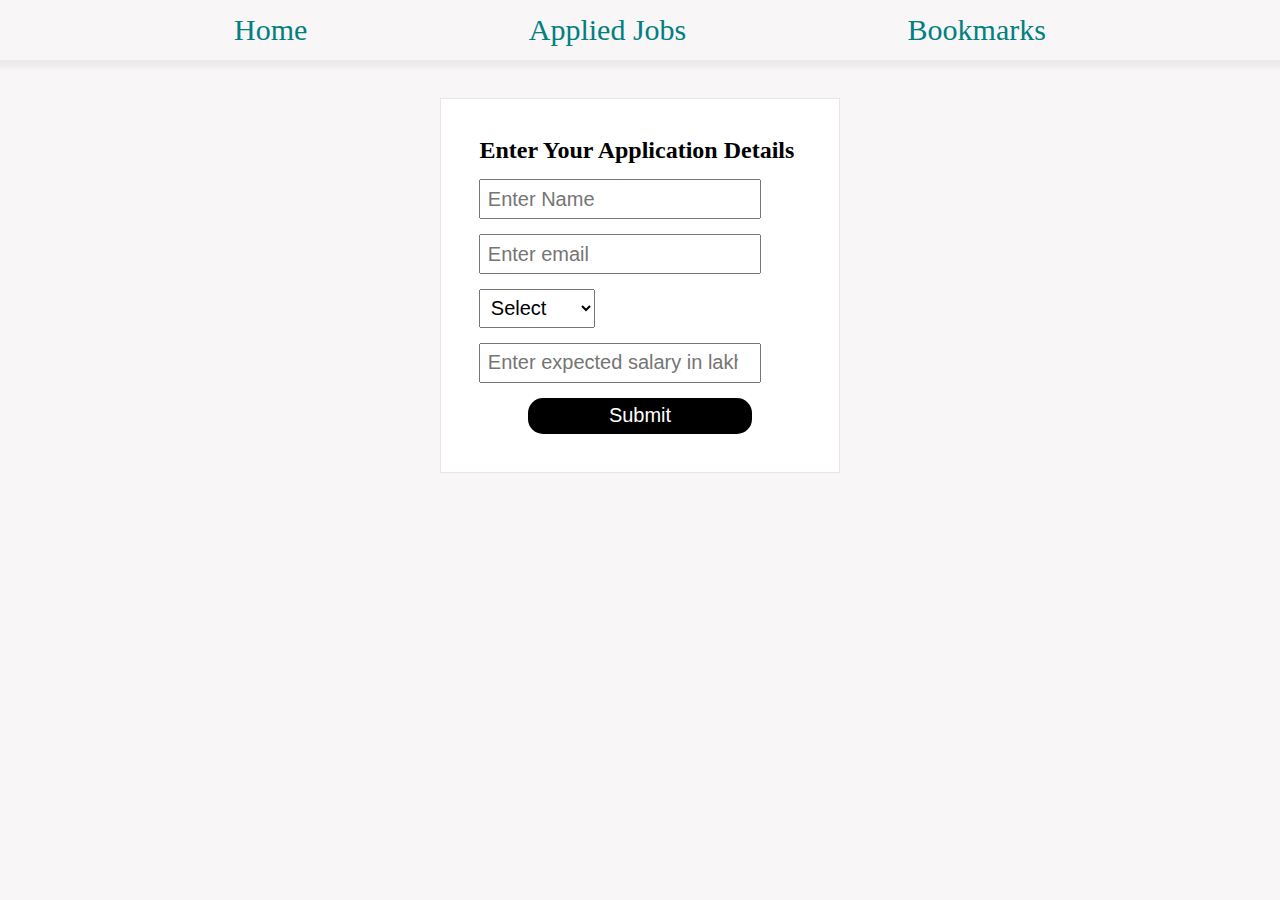
<file: job App/index.html>
<!DOCTYPE html>
<html lang="en">
  <head>
    <meta charset="UTF-8" />
    <meta http-equiv="X-UA-Compatible" content="IE=edge" />
    <meta name="viewport" content="width=device-width, initial-scale=1.0" />
    <title>Home Page</title>
    <link rel="stylesheet" href="index.css" />
  </head>

  <body>
    <div id="links">
      <div><a href="index.html">Home</a></div>
      <div><a href="applied.html">Applied Jobs</a></div>
      <div><a href="bookmark.html">Bookmarks</a></div>
    </div>
    <form action="" id="form">
      <h2>Enter Your Application Details</h2>
      <input placeholder="Enter Name" id="name" name="name" type="text" />
      <input placeholder="Enter email" type="email" name="email" id="email" />
      <select name="role" id="role">
        <option value="Select">Select</option>
        <option value="FSD">FSD</option>
        <option value="Backend">Backend</option>
        <option value="Frontend">Frontend</option>
      </select>
      <input id="salary"
        type="number"
        placeholder="Enter expected salary in lakhs per annum "
      />
      <input id="submit" type="submit" name="submit" value="Submit" />
    </form>
  </body>

  <script>
    //you need to code here

    document.querySelector("#form").addEventListener("submit",jobsumbit)

    function jobsumbit(){
      event.preventDefault();

      var jobArr= JSON.parse(localStorage.getItem("jobList")) || [];

      var jobObj={
        personName:form.name.value,
        personEmail: form.email.value,
        personRole:form.role.value,
        personSalary:form.salary.value,

        
      };
      jobArr.push(jobObj);
      console.log(jobArr);
      localStorage.setItem("jobList",JSON.stringify(jobArr));
      //redirect the New Page
      window.location.href="applied.html"





      document.querySelector("#name").value =""
      document.querySelector("#email").value =""
      document.querySelector("#salary").value = ""



    }
    
  </script>
</html>
</file>
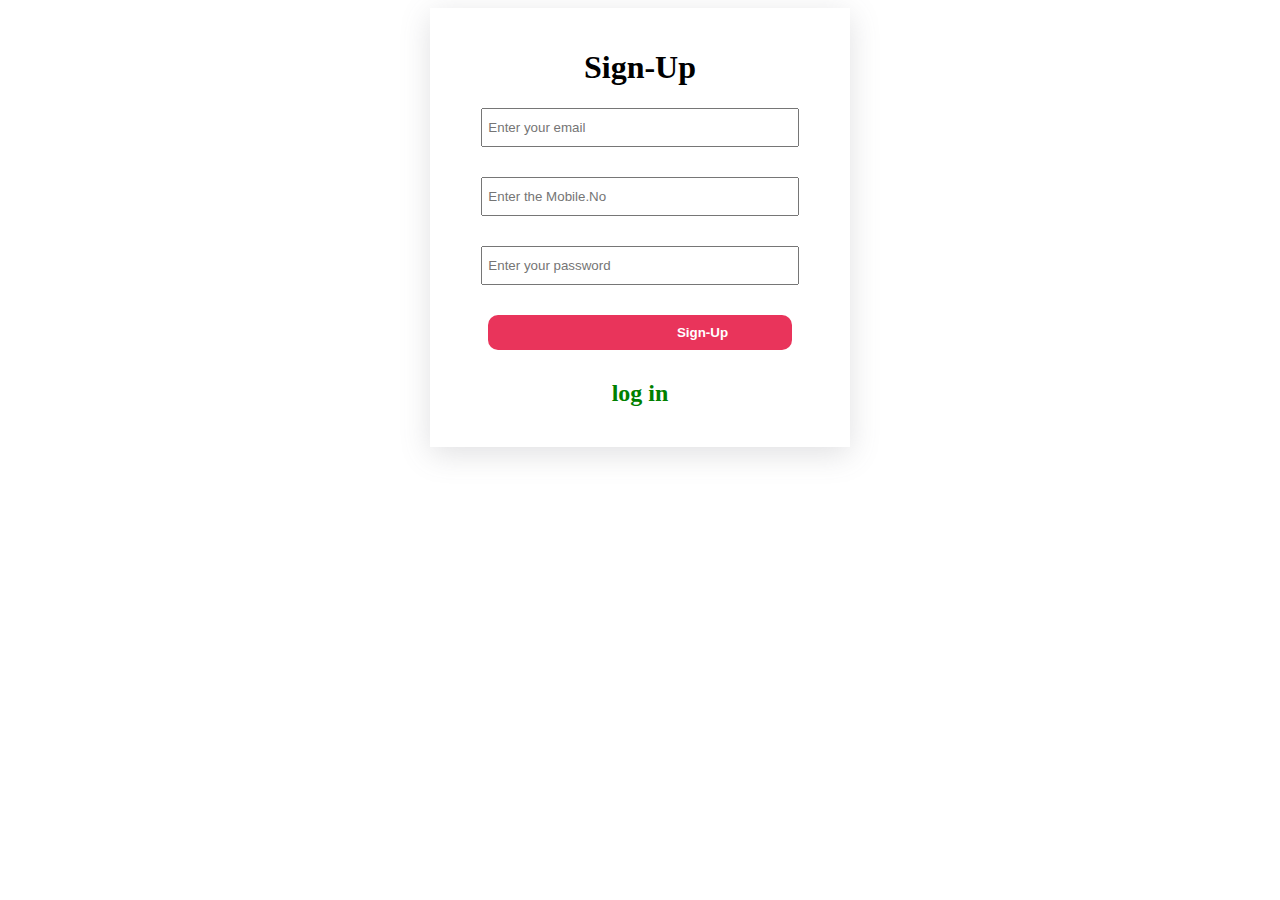
<file: signup2/index.html>
<!DOCTYPE html>
<html lang="en">
<head>
    <meta charset="UTF-8">
    <meta http-equiv="X-UA-Compatible" content="IE=edge">
    <meta name="viewport" content="width=device-width, initial-scale=1.0">
    <title>Sign-Up</title>
   <link rel="stylesheet" href="./common.css">
</head>
<body>
    <div id="container">
        <h1>Sign-Up</h1>
        <form>
            <input id="email" type="text" placeholder="Enter your email">
            <input id="number" type="number"  placeholder="Enter the Mobile.No">
            <input id="password" type="text" placeholder="Enter your password">
            <input id="lol" type="submit" value="Sign-Up">
        </form>
        <h2><a href="login.html">log in</a></h2>
    </div>
</body>

<script>

    var form=document.querySelector("form");
    
    form.addEventListener("submit", function(event){
    event.preventDefault();
    
    // var dataArr = JSON.parse(localStorage.getItem("loginData"))||[];
    
    var data={
        email:form.email.value,
        number:form.number.value,
        password:form.password.value,
    }
    // dataArr.push(dataObj);
    localStorage.setItem("userData",JSON.stringify(data));
    
    })
    
    </script>
</html>
</file>
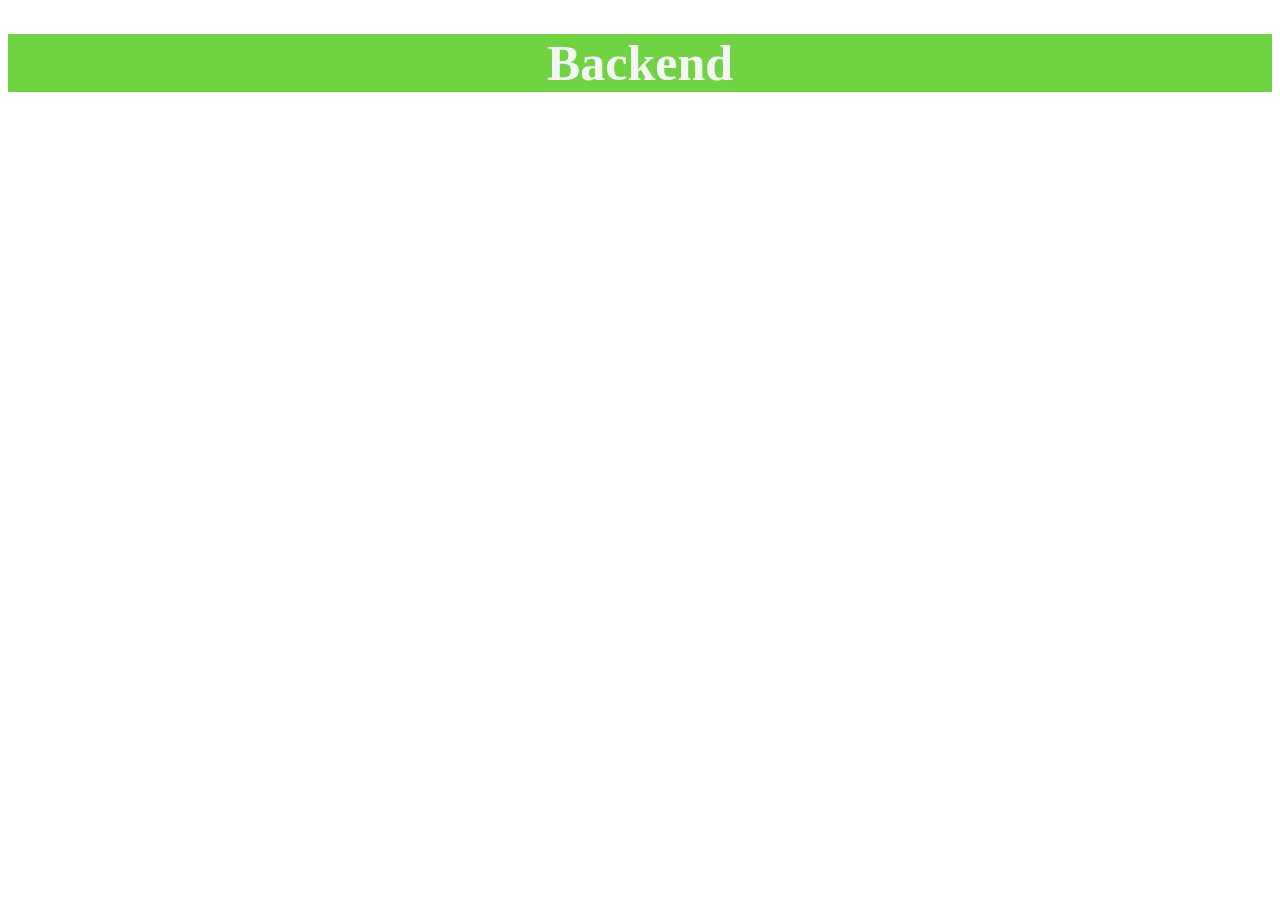
<file: backend.html>
<!DOCTYPE html>
<html lang="en">
<head>
    <meta charset="UTF-8">
    <meta http-equiv="X-UA-Compatible" content="IE=edge">
    <meta name="viewport" content="width=device-width, initial-scale=1.0">
    <title>Document</title>
    <style>
        h1{
            text-align: center;
            font-size: 50px;
            background-color: rgb(112, 211, 66);
            color: whitesmoke;
            
        }
    </style>
</head>
<body>
    <h1>Backend</h1>
</body>
</html>
</file>
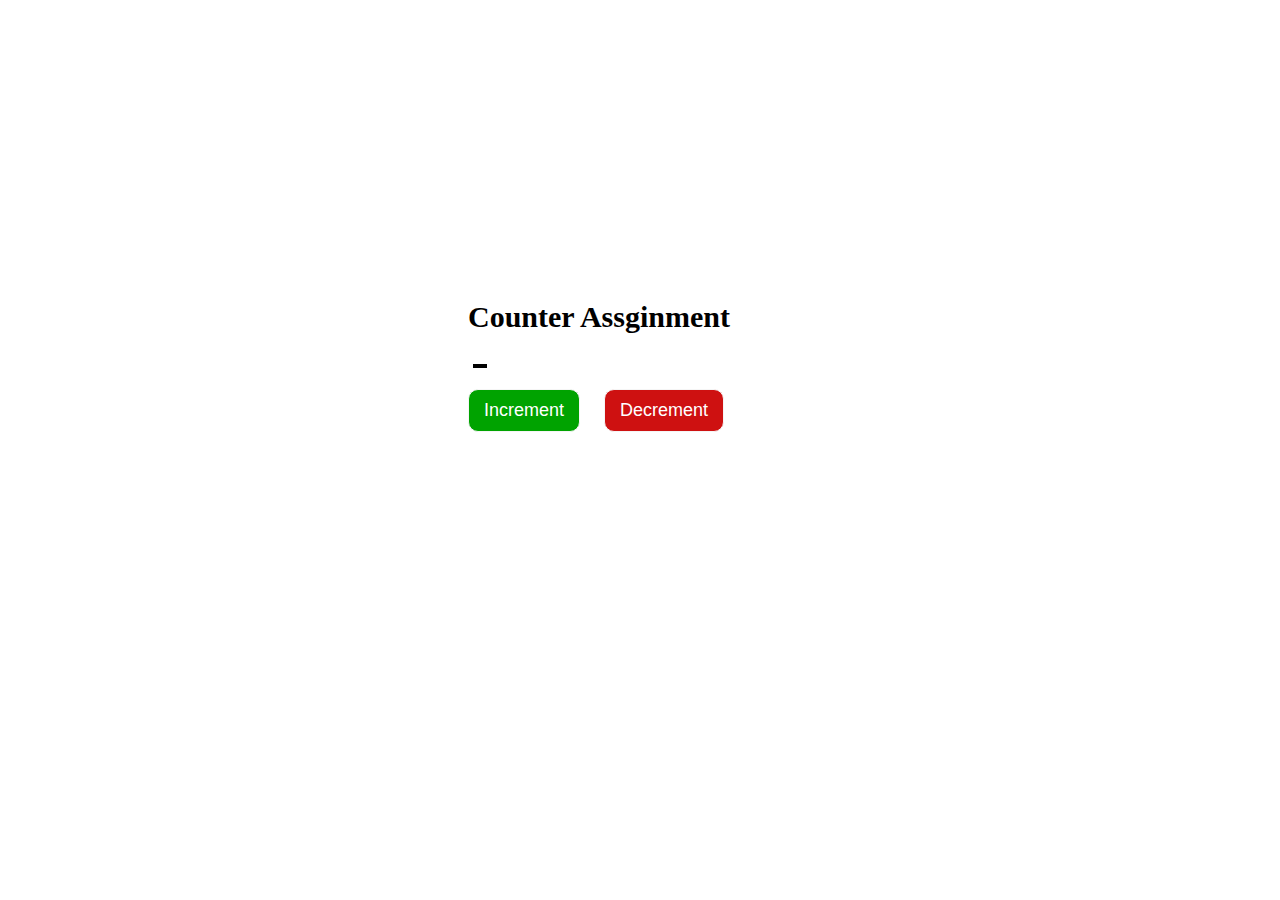
<file: counter.html>
<!DOCTYPE html>
<html lang="en">
<head>
    <meta charset="UTF-8">
    <meta http-equiv="X-UA-Compatible" content="IE=edge">
    <meta name="viewport" content="width=device-width, initial-scale=1.0">
    <title>Counter</title>
    <style>
        #best{
            margin:300px;
            margin-left: 400px;
        }
        h1{
            margin-left:65px;
            border: 2px solid black;
            margin-right: 485px; text-align: center;
        }
        #inc{
            padding: 10px 15px 10px 15px;
            color: white;
            background-color: rgb(0, 163, 0);
            border: 1px solid whitesmoke;
            border-radius: 10px;
            margin-left: 60px;
            margin-right: 20px;
            font-size: 18px;

        }
        #dec
        {
            padding: 10px 15px 10px 15px;
            color: white;
            background-color: rgb(206, 17, 17);
            border: 1px solid whitesmoke;
            border-radius: 10px;
            font-size: 18px;
        }
        p{
            margin-left: 60px;
            font-size: 30px;
            font-weight: 600;
        }
    </style>
</head>
<body><div id="best">
    <p></p>
    <h1></h1>
    <button id="inc">Increment</button>
    <button id="dec">Decrement</button>
</div>
</body>
</html>
<script>
    var Counter = localStorage.getItem("Count")

    document.querySelector("p").innerText ="Counter Assginment"

    document.querySelector("h1").innerText = Counter


    document.querySelector("#dec").addEventListener("click",myDecre)
    function myDecre(){
        Counter--
        document.querySelector("h1").innerText = Counter
        localStorage.setItem("Count", Counter)
        
    }

    document.querySelector("#inc").addEventListener("click",myIncre)

    function myIncre(){
        Counter++
        document.querySelector("h1").innerText = Counter
        localStorage.setItem("Count", Counter)
    }
  

  
</script>
</file>
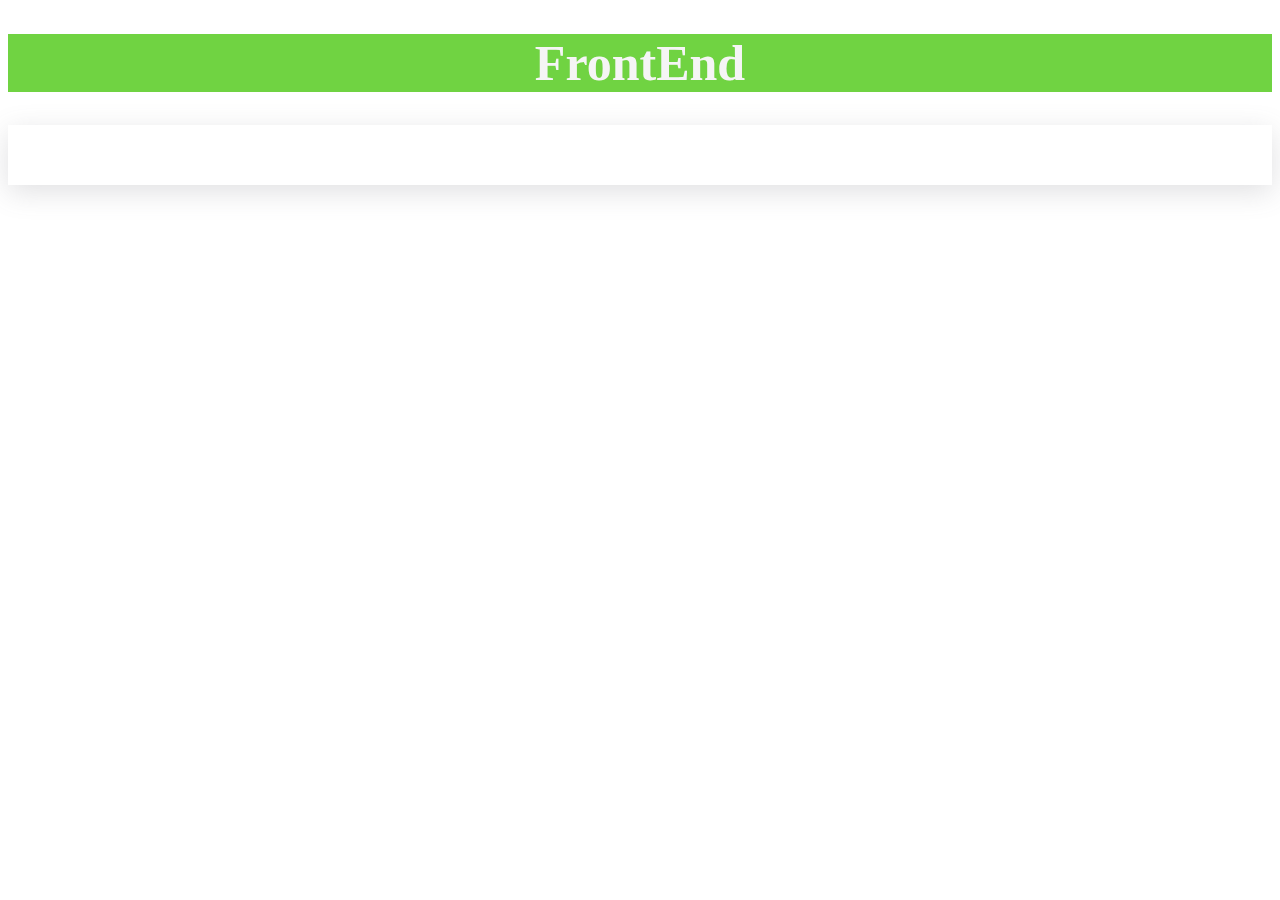
<file: frontend.html>
<!DOCTYPE html>
<html lang="en">
<head>
    <meta charset="UTF-8">
    <meta http-equiv="X-UA-Compatible" content="IE=edge">
    <meta name="viewport" content="width=device-width, initial-scale=1.0">
    <title>Document</title>
    <style>
          h1{
            text-align: center;
            font-size: 50px;
            background-color: rgb(112, 211, 66);
            color: whitesmoke;
        }
        h3{
            text-align: center;
        }
        p{
            text-align: center;
        }
        #container{
            display: grid;
            grid-template-columns: repeat(4, 1fr);
            grid-template-rows: repeat(4,auto);
            box-shadow: rgba(100, 100, 111, 0.2) 0px 7px 29px 0px;
            gap: 20px;
        }
        p+img{
            height: 50px;
            padding-top: 10px;
        }
        #container>div{
            box-shadow: rgba(100, 100, 111, 0.2) 0px 7px 29px 0px;
        }
        img{
            padding-top: 10px;
            justify-content: center;
            padding-left: 32px;
            flex-wrap: wrap;
            text-align: center;
        }
        p+img{
            justify-content: center;
            padding-left: 100px;
        }
    </style>
</head>
<body>
    <h1>FrontEnd</h1>
    <div id="container">
    </div>
</body>
</html>

<script>
    var investorArr = JSON.parse(localStorage.getItem("investorData"));

         
    investorArr.forEach(function(el){
            

            var box = document.createElement("div")


            var investor_avatar = document.createElement("img")
            investor_avatar.setAttribute("src",el.investorImg)


            var investor_name = document.createElement("h3")
            investor_name.innerText = el.investorName

            var investor_role = document.createElement("p")
            investor_role.innerText = el.investorRole

            var investor_company = document.createElement("img")
            investor_company.setAttribute("src",el.investorCompanyLogo )

            box.append(investor_avatar,investor_name,investor_role,investor_company)
            
           
            document.querySelector("#container").append(box);
        })

</script>

<!-- {avatar: "https://masai-website-images.s3.ap-south-1.amazonaws.com/Sampad_swain_Instamojo_f12bf6341e.jpg",
name: "Sampad Swain", position: "Co-Founder & CEO", logo: "https://masai-website-images.s3.ap-south-1.amazonaws.com/instamojo_8763e704f7.png",

}, -->
</file>
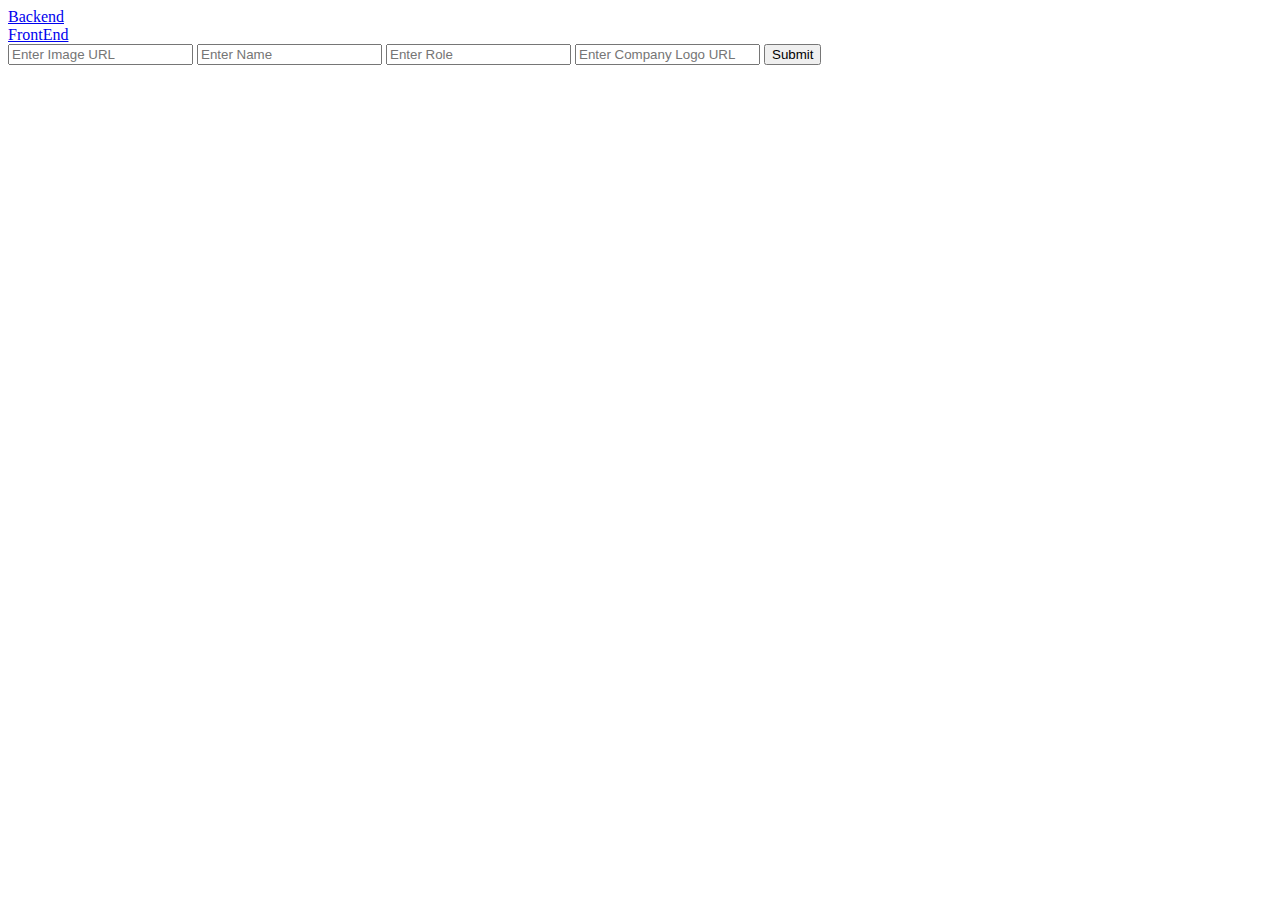
<file: navbar.html>
<!DOCTYPE html>
<html lang="en">
<head>
    <meta charset="UTF-8">
    <meta http-equiv="X-UA-Compatible" content="IE=edge">
    <meta name="viewport" content="width=device-width, initial-scale=1.0">
  <link rel="stylesheet" href="G:\Unit_2\coding\Local Storage\NavBar\nav.css">
    <title>NavBar</title>
    
</head>
<body>
    <div id="Nav">
        <div><a href="backend.html">Backend</a> </div>
        <div><a href="frontend.html">FrontEnd</a> </div>
    </div>
    <form id="inverstorForm">
        
        <input id="imgURL" type="text" placeholder="Enter Image URL">
        <input id="name" type="text" placeholder="Enter Name">
        <input id="role" type="text" placeholder="Enter Role">
        <input id="company" type="text" placeholder="Enter Company Logo URL">
        <input type="submit">

    </form>
</body>
</html>
<script>
    document.querySelector("#inverstorForm")
    .addEventListener("submit",investorFun)

    var investorArr =JSON.parse(localStorage.getItem("investorData")) || []

    function investorFun(){
        event.preventDefault();


        var investorObj ={
            investorImg:  inverstorForm.imgURL.value,
            investorName: inverstorForm.name.value,
            investorRole: inverstorForm.role.value,
            investorCompanyLogo:inverstorForm.company.value,
            

        };
        investorArr.push(investorObj)
        console.log(investorArr);
        localStorage.setItem("investorData",JSON.stringify(investorArr))
    }

    

</script>

<!--  
{avatar: "https://masai-website-images.s3.ap-south-1.amazonaws.com/Vijay_Shekhar_Sharma_Paytm_96f52579b8.jpg",
name: "Vijay Shekhar Sharma", position: "Founder & CEO", logo: "https://masai-website-images.s3.ap-south-1.amazonaws.com/paytm_rect_06df45a24f.svg",

 }, -->
</file>
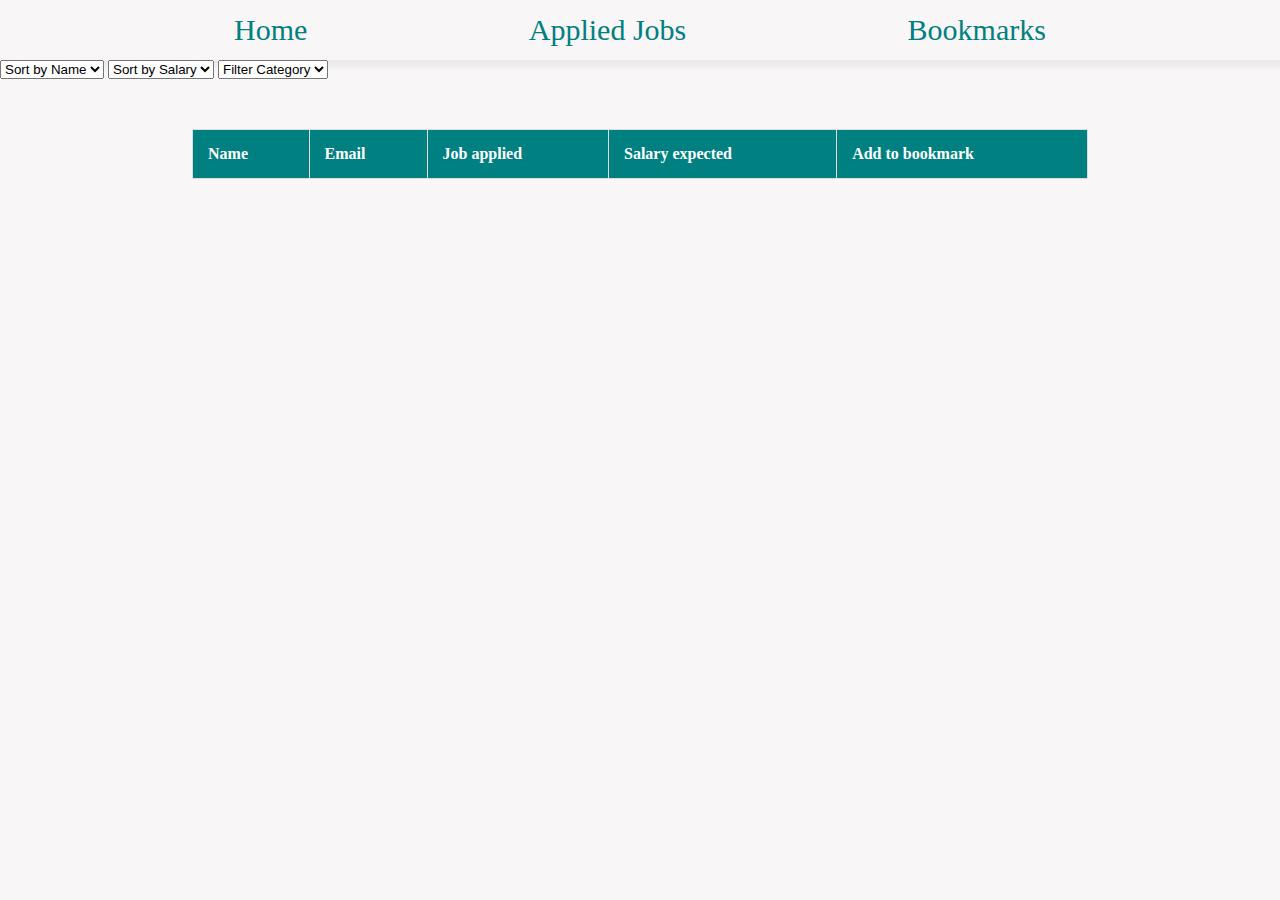
<file: job App/applied.html>
<!DOCTYPE html>
<html lang="en">
  <head>
    <meta charset="UTF-8" />
    <meta http-equiv="X-UA-Compatible" content="IE=edge" />
    <meta name="viewport" content="width=device-width, initial-scale=1.0" />
    <title>Database</title>
    <link rel="stylesheet" href="commonStyles.css" />
  </head>

  <body>
   

    <div id="links">
      <div><a href="index.html">Home</a></div>
      <div><a href="applied.html">Applied Jobs</a></div>
      <div><a href="bookmark.html">Bookmarks</a></div>
    </div>
<!-- sorted by names -->
<select id="sortNames" onChange="handleNameSort()">
  <option>Sort by Name</option>
  <option value="asc">Ascending</option>
  <option value="des">Descending</option>
</select>

<select id="sortSalary" onChange="handelSalraySort()">
  <option>Sort by Salary</option>
  <option value="HTL">High to Low</option>
  <option value="LTH">Low to High</option>
</select>

<select id="filterRole" onChange="handelFilter">
  <option>Filter Category</option>
  <option value="FSD">FSD</option>
  <option value="FRONTED">FRONTED</option>
  <option value="BACKEND">BACKEND</option>

</select>

    <main>
      <table>
        <thead>
          <tr>
            <th>Name</th>
            <th>Email</th>
            <th>Job applied</th>
            <th>Salary expected</th>
            <th>Add to bookmark</th>
          </tr>
        </thead>
        <tbody id="body">
          <!-- Append your output to tbody -->
        </tbody>
      </table>
    </main>
  </body>
  <script>
    //you need to code here

    var jobArr = JSON.parse(localStorage.getItem("jobList"));

    displayData(jobArr)

    function handelFilter(){
      var selected = document.getElementById("#filterRole").value

      var filterList = jobArr.filter(function (el){
        return el.personRole ==selected;
      });
      // console.log(filterList)
      displayData(filterList)
    }

    function handelSalraySort(){
      var selected = document.querySelector("#sortSalary").value
      console.log(selected);

      if(selected=="HTL")
      jobArr.sort(function(a,b){
        return b.personSalary - a.personSalary
      })
      // console.log(jobArr)
      displayData(jobArr)
      if(selected=="LTH"){
        jobArr.sort(function(a, b){
          return a.personSalary - b.personSalary
        });
        displayData(jobArr)
      }
    }
 

    function handleNameSort(){
      var selected = document.querySelector("#sortNames").value
      console.log(selected);

      if(selected=="asc"){
        jobArr.sort(function (a,b){
        if(a.personName > b.personName){
            return 1;
        }
        if(a.personName < b.personName){
            return -1;
        }

        return 0;
    })
    console.log(jobArr)
    displayData(jobArr)
  }
      
      if(selected=="des"){
        jobArr.sort(function (a,b){
        if(a.personName > b.personName){
            return -1;
        }
        if(a.personName < b.personName){
            return 1;
        }

        return 0;
    })
    console.log(jobArr)
    displayData(jobArr)

    }
  }  
    var bookMarkArr = JSON.parse(localStorage.getItem("bookMarks")) || [];

    function displayData(jobArr){
      document.querySelector("tbody").innerHTML = ""

      jobArr.forEach(function(el){
       var tr =  document.createElement("tr");

       var td1 = document.createElement("td");
       td1.innerText = el.personName

       var td2 = document.createElement("td");
       td2.innerText = el.personEmail
       
       var td3 = document.createElement("td");
       td3.innerText = el.personRole
       
       var td4 = document.createElement("td");
       td4.innerText = el.personSalary
       
       var td5 = document.createElement("td");
       td5.innerText = "Bookmark";
       td5.style.color = "blue";
       td5.style.cursor = "pointer";
       td5.addEventListener("click",function(){
         bookaMarkFun(el)
       });

       tr.append(td1,td2,td3,td4,td5);

       document.querySelector("tbody").append(tr);
      })
    }

    function bookaMarkFun(el){
      //store in LS with kyeyname bookmarks
      

      bookMarkArr.push(el)  //Array of Objects 
      localStorage.setItem("bookMarks",JSON.stringify(bookMarkArr))



    }

   
  </script>
</html>
</file>
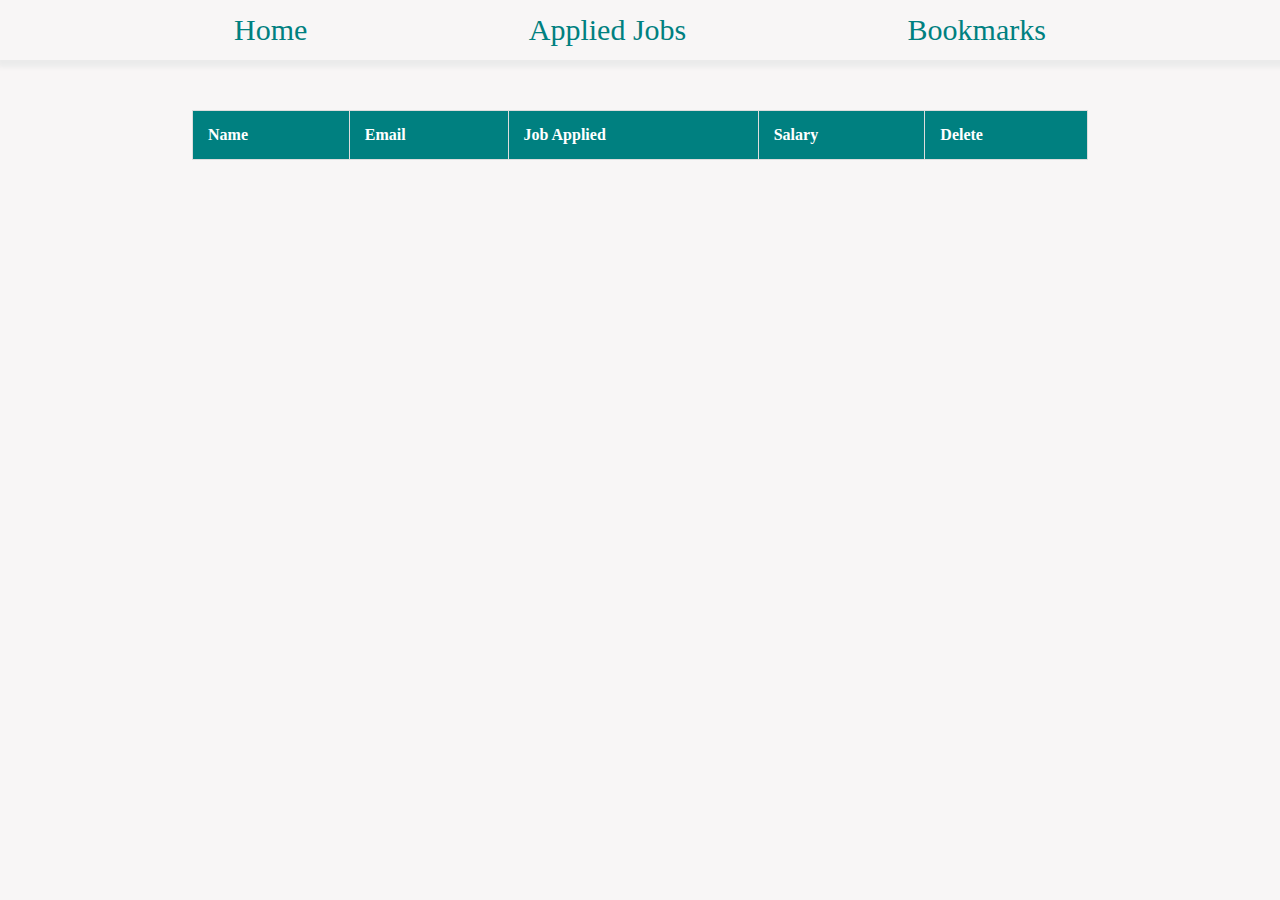
<file: job App/bookmark.html>
<!DOCTYPE html>
<html lang="en">
  <head>
    <meta charset="UTF-8" />
    <meta http-equiv="X-UA-Compatible" content="IE=edge" />
    <meta name="viewport" content="width=device-width, initial-scale=1.0" />
    <title>Admitted</title>
    <link rel="stylesheet" href="commonStyles.css" />
  <style>
    .deleteText{
      color: red;
      cursor: pointer;

    }
  </style>
  </head>

  <body>
    <div id="links">
      <div><a href="index.html">Home</a></div>
      <div><a href="applied.html">Applied Jobs</a></div>
      <div><a href="bookmark.html">Bookmarks</a></div>
    </div>
    <main>
      <table>
        <thead>
          <tr>
            <th>Name</th>
            <th>Email</th>
            <th>Job Applied</th>
            <th>Salary</th>
            <th>Delete</th>
          </tr>
        </thead>
        <tbody id="body"></tbody>
      </table>
    </main>
  </body>
  <script>
    //you need to code here
    var bookMarkArr = JSON.parse(localStorage.getItem("bookMarks"))

    displayData(bookMarkArr);
    console.log(displayData)

    function displayData(data){

      data.forEach(function(el,index){
       var tr =  document.createElement("tr");

       var td1 = document.createElement("td");
       td1.innerText = el.personName

       var td2 = document.createElement("td");
       td2.innerText = el.personEmail
       
       var td3 = document.createElement("td");
       td3.innerText = el.personRole
       
       var td4 = document.createElement("td");
       td4.innerText = el.personSalary

       var td5 = document.createElement("td")
       td5.innerText = "Delete"
       td5.setAttribute("class","deleteText")
       td5.addEventListener("click",function(){
        deleteItem(el,index);
       })

       

       tr.append(td1,td2,td3,td4,td5);

       document.querySelector("tbody").append(tr);
      })
    }
    function deleteItem(el,index){
      bookMarkArr.splice(index,1)
      localStorage.setItem("bookMarks", JSON.stringify(bookMarkArr));
      window.location.reload();
    }
  </script>
</html>
</file>
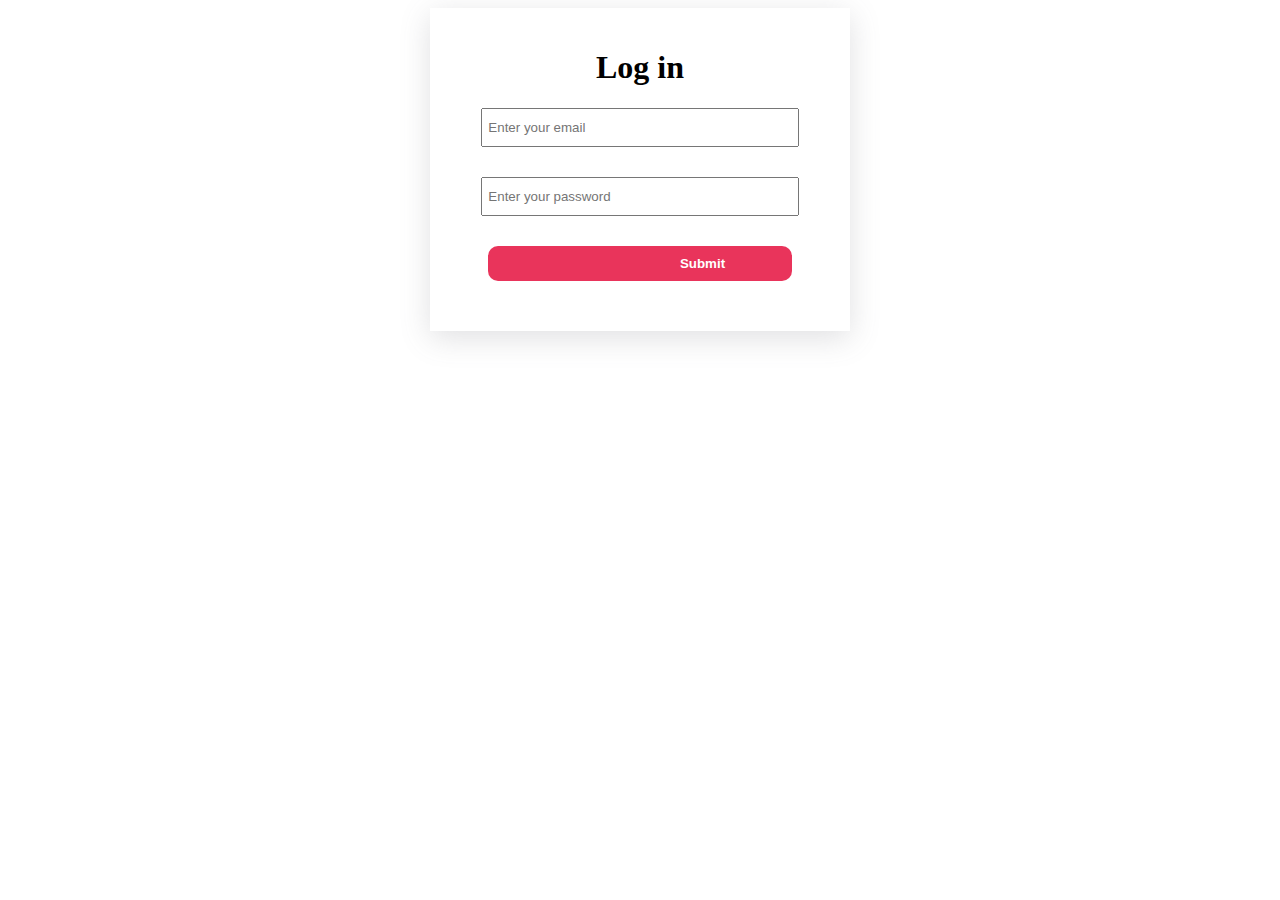
<file: signup2/login.html>
<!DOCTYPE html>
<html lang="en">
<head>
    <meta charset="UTF-8">
    <meta http-equiv="X-UA-Compatible" content="IE=edge">
    <meta name="viewport" content="width=device-width, initial-scale=1.0">
    <title>Login</title>
    <link rel="stylesheet" href="./common.css">
</head>
<body>
    <div id="container">
        <h1>Log in</h1>
        <form>
            <input id="email" type="text" placeholder="Enter your email">
            <input id="password"  placeholder="Enter your password">
            <input id="lol" type="submit">
        </form>
    </div>
</body>
</html>

<script>

var form=document.querySelector("form");
  var userData= JSON.parse(localStorage.getItem("userData"));
//   console.log(loginData)

  form.addEventListener("submit",function(event){
    event.preventDefault();

    var data={
        email:form.email.value,
        password:form.password.value,
    }

    if(userData===null)
    {
        alert("Please create an account First");
    }
    else if(userData.email == data.email && userData.password == data.password){
        alert("login Successful");
        localStorage.setItem("signin",JSON.stringify(userData));
    }
    else{
        alert("User data does not exist please check before you Enter ")
    }
  })
  
</script>
</file>
<file: job App/index.css>
* {
  margin: 0;
  padding: 0;
  box-sizing: border-box;
}
body {
  background-color: rgb(248, 246, 246);
}
/* Navbar related css */

#links {
  display: flex;
  justify-content: space-evenly;
  padding: 1%;
  box-shadow: 2px 2px 5px 5px rgb(235, 235, 235);
}

#links > div {
  display: flex;
  list-style: none;
}
#links a {
  text-decoration: none;
  color: teal;
  font-size: 30px;
}
#submit {
  width: 70%;
  margin: auto;
  background-color: black;
  color: white;
  border: none;
  border-radius: 15px;
}
/* Navbar related css */

/* Form related css */

input,
select {
  display: block;
  margin: 15px 0px;
  font-size: 20px;
  padding: 2%;
}
option {
  font-size: 25px;
}
form {
  width: 400px;
  border: 1px solid rgb(230, 230, 230);
  margin: 3% auto;
  padding: 3%;
  background: white;
}
/* Form related css */
</file>
<file: signup2/common.css>
#container{
    box-shadow: rgba(100, 100, 111, 0.2) 0px 7px 29px 0px;
    width: 30%;
    margin: auto;
   text-align: center;
   padding: 20px;
}
input{
    display: flex;
    flex-direction: column;
    margin: auto;
    margin-bottom: 30px;
    padding:10px 5px 10px 5px;
    width: 80%;
}
a{
    text-decoration: none;
    color: green;
}
#lol{
    padding-left: 130px;
    font-weight: bolder;
    background-color: rgb(233, 52, 91);
    border: 0px;
    border-radius: 10px;
    color: white;
   
}
</file>
<file: job App/commonStyles.css>
* {
  margin: 0;
  padding: 0;
  box-sizing: border-box;
}
body {
  background-color: rgb(248, 246, 246);
}
/* Navbar related css */

#links {
  display: flex;
  justify-content: space-evenly;
  padding: 1%;
  box-shadow: 2px 2px 5px 5px rgb(235, 235, 235);
}

#links > div {
  display: flex;
  list-style: none;
}
#links a {
  text-decoration: none;
  color: teal;
  font-size: 30px;
}

table,
td,
th {
  border: 1px solid #ddd;
  text-align: left;
}

table {
  border-collapse: collapse;
  width: 70%;
  margin: auto;
  margin-top: 50px;
}

th,
td {
  padding: 15px;
}

tr > th {
  background-color: teal;
  color: white;
}
</file>
